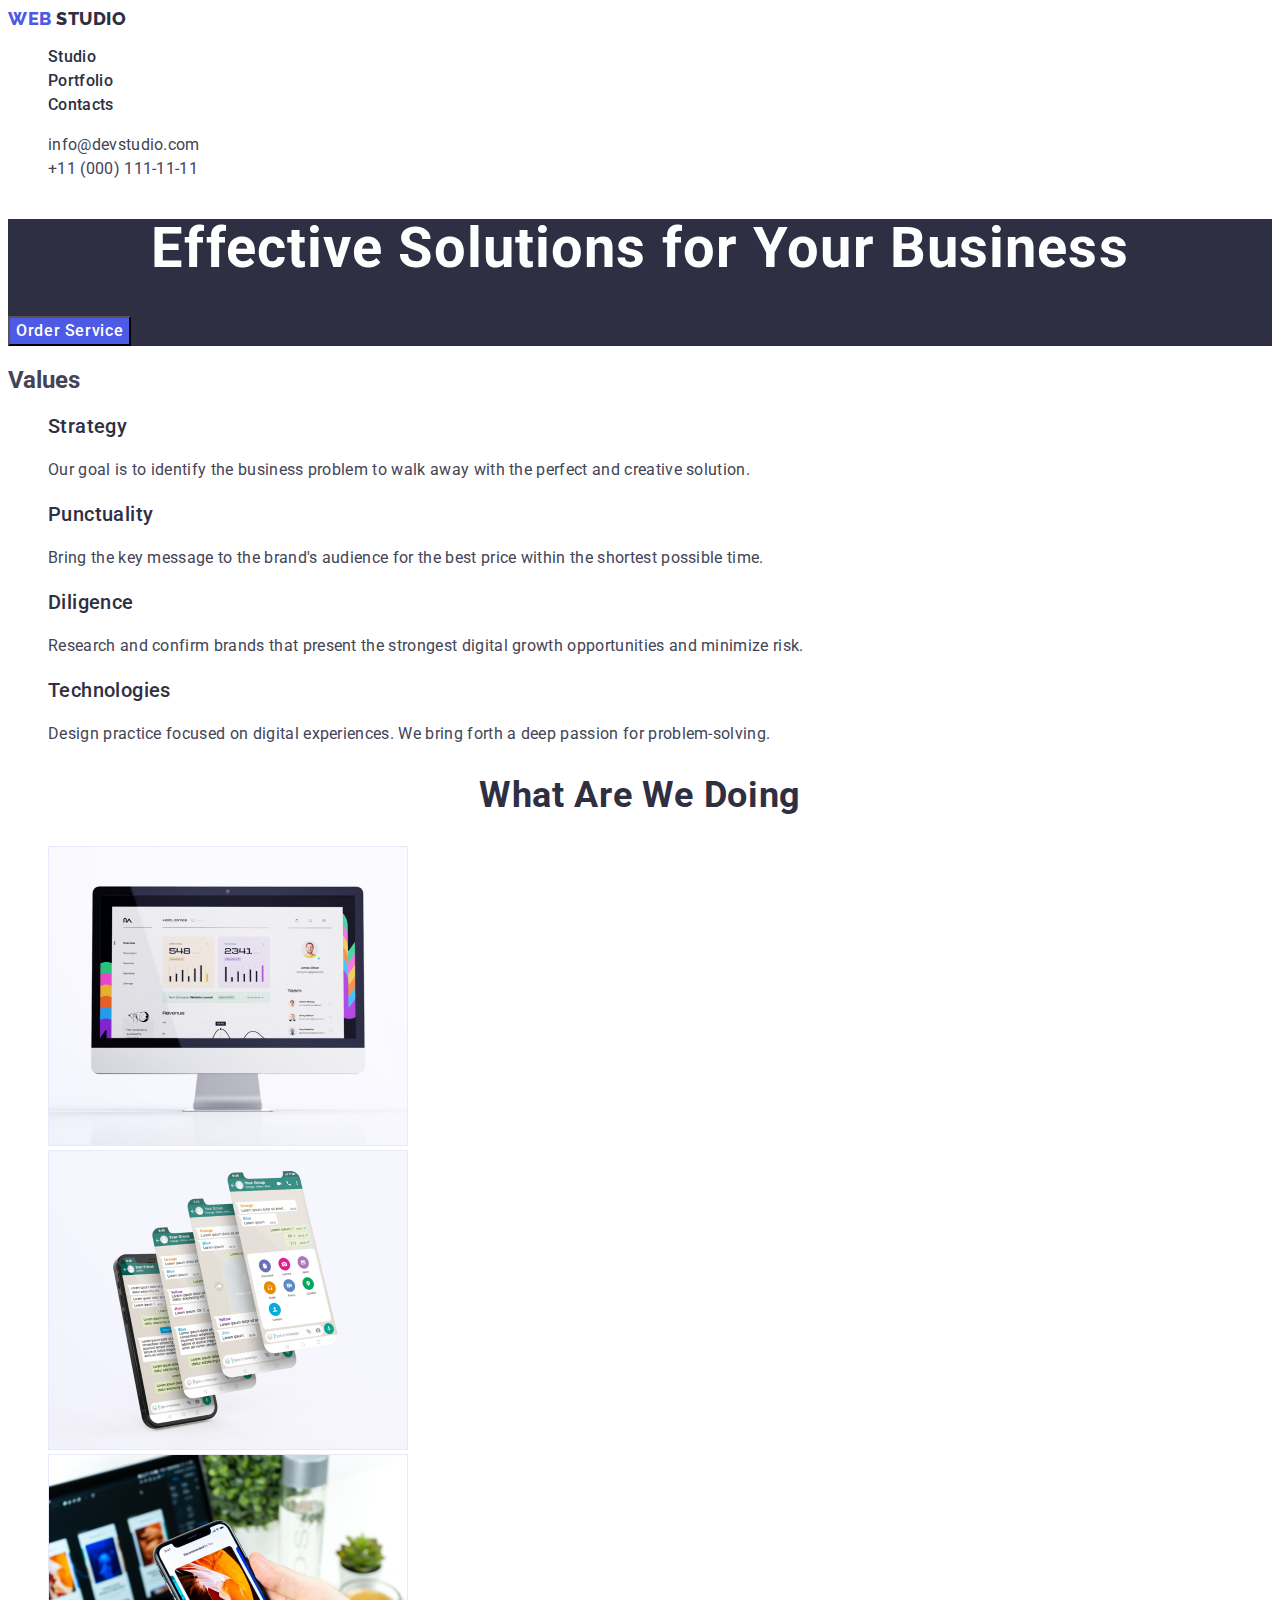
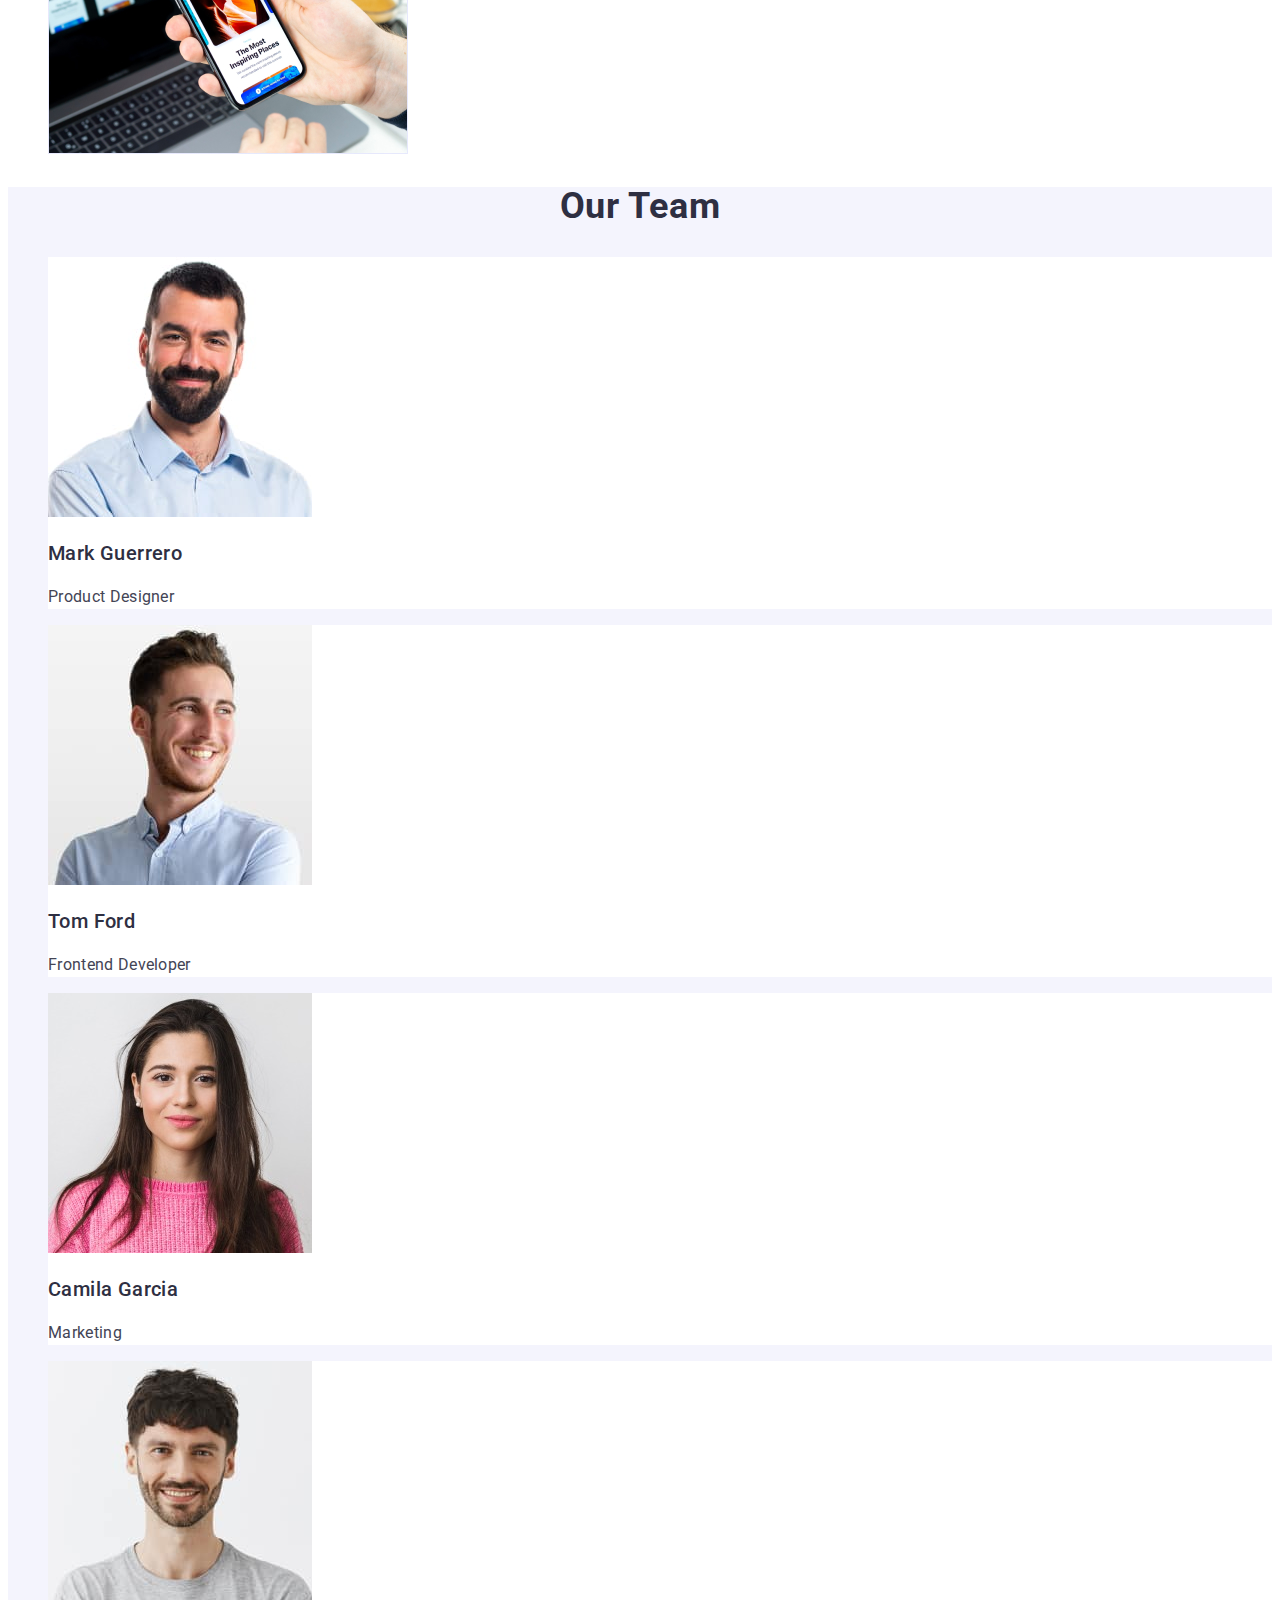
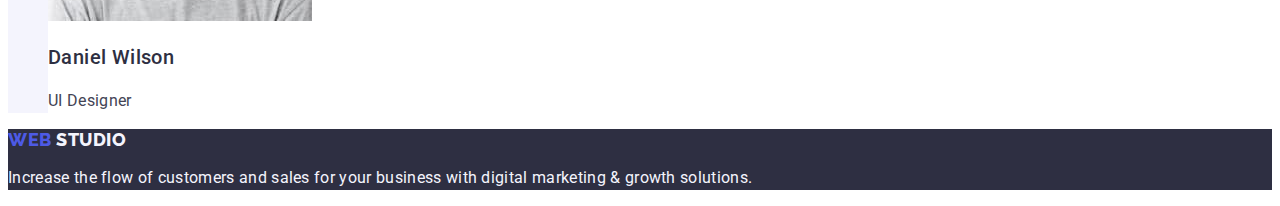
<file: index.html>
<!DOCTYPE html>
<html lang="en">
  <head>
    <meta charset="UTF-8" />
    <meta name="viewport" content="width=device-width, initial-scale=1.0" />
    <title>Homework2</title>

    <link rel="preconnect" href="https://fonts.googleapis.com" />
    <link rel="preconnect" href="https://fonts.gstatic.com" crossorigin />
    <link
      href="https://fonts.googleapis.com/css2?family=Montserrat:ital,wght@1,700&family=Roboto:wght@100;300;400;500;700;900&display=swap"
      rel="stylesheet"
    />
    <link
      href="https://fonts.googleapis.com/css2?family=Montserrat:ital,wght@1,700&family=Raleway:wght@100;200;300;400;500;600;700;800;900&family=Roboto:wght@100;300;400;500;700;900&display=swap"
      rel="stylesheet"
    />
    <link rel="stylesheet" href="./css/styles.css" />
  </head>
  <body>
    <header class="header">
      <nav class="list">
        <a class="link logo" href="./index.html">
          Web
          <span class="studio">Studio</span>
        </a>

        <ul class="list">
          <!--first nav link-->
          <li class="nav-link">
            <a class="link" href="./index.html">Studio</a>
          </li>
          <!--second nav-link-->
          <li class="nav-link">
            <a class="link" href="./portfolio.html">Portfolio</a>
          </li>
          <!--third nav-link-->
          <li class="nav-link">
            <a class="link" href="">Contacts</a>
          </li>
        </ul>
      </nav>
      <address class="address">
        <ul class="list">
          <li>
            <a class="link" href="mailto:info@devstudio.com"
              >info@devstudio.com</a
            >
          </li>
          <li>
            <a class="link" href="tel:+110001111111">+11 (000) 111-11-11</a>
          </li>
        </ul>
      </address>
    </header>
    <main>
      <section class="section-one">
        <!--section1-->
        <h1 class="hero-title">Effective Solutions for Your Business</h1>
        <button class="button" type="button">Order Service</button>
      </section>

      <section class="section-two">
        <!--section2-->
        <h2>Values</h2>
        <!--not really included-->

        <ul class="list">
          <li class="feature-list">
            <h3 class="feature-title">Strategy</h3>
            <p class="feature-text">
              Our goal is to identify the business problem to walk away with the
              perfect and creative solution.
            </p>
          </li>
          <li class="feature-list">
            <h3 class="feature-title">Punctuality</h3>
            <p class="feature-text">
              Bring the key message to the brand's audience for the best price
              within the shortest possible time.
            </p>
          </li>
          <li class="feature-list">
            <h3 class="feature-title">Diligence</h3>
            <p class="feature-text">
              Research and confirm brands that present the strongest digital
              growth opportunities and minimize risk.
            </p>
          </li>
          <li class="feature-list">
            <h3 class="feature-title">Technologies</h3>
            <p class="feature-text">
              Design practice focused on digital experiences. We bring forth a
              deep passion for problem-solving.
            </p>
          </li>
        </ul>
      </section>
      <section class="section-three">
        <!--section3-->
        <h2 class="section-header">What are we doing</h2>
        <ul class="list">
          <li class="list-images">
            <img src="./images/img1.jpg" alt="image1" width="360" />
          </li>
          <li class="list-images">
            <img src="./images/img2.jpg" alt="image2" width="360" />
          </li>
          <li class="list-images">
            <img src="./images/img3.jpg" alt="image3" width="360" />
          </li>
        </ul>
      </section>

      <section class="section-four">
        <!--section4-->
        <h2 class="section-header">Our Team</h2>
        <ul class="list">
          <li class="list-member">
            <img src="./images/guy1.jpg" alt="team member1" width="264" />
            <h3 class="feature-title">Mark Guerrero</h3>
            <p class="feature-text">Product Designer</p>
          </li>

          <li class="list-member">
            <img src="./images/guy2.jpg" alt="team member2" width="264" />
            <h3 class="feature-title">Tom Ford</h3>
            <p class="feature-text">Frontend Developer</p>
          </li>

          <li class="list-member">
            <img src="./images/girl3.jpg" alt="team member3" width="264" />
            <h3 class="feature-title">Camila Garcia</h3>
            <p class="feature-text">Marketing</p>
          </li>

          <li class="list-member">
            <img src="./images/guy4.jpg" alt="team member4" width="264" />
            <h3 class="feature-title">Daniel Wilson</h3>
            <p class="feature-text">UI Designer</p>
          </li>
        </ul>
      </section>
    </main>
    <footer class="footer">
      <!--footer-->
      <a class="link footer" href="./index.html">
        Web
        <span class="studio">Studio</span>
      </a>

      <p class="footer-text">
        Increase the flow of customers and sales for your business with digital
        marketing & growth solutions.
      </p>
    </footer>
  </body>
</html>
</file>
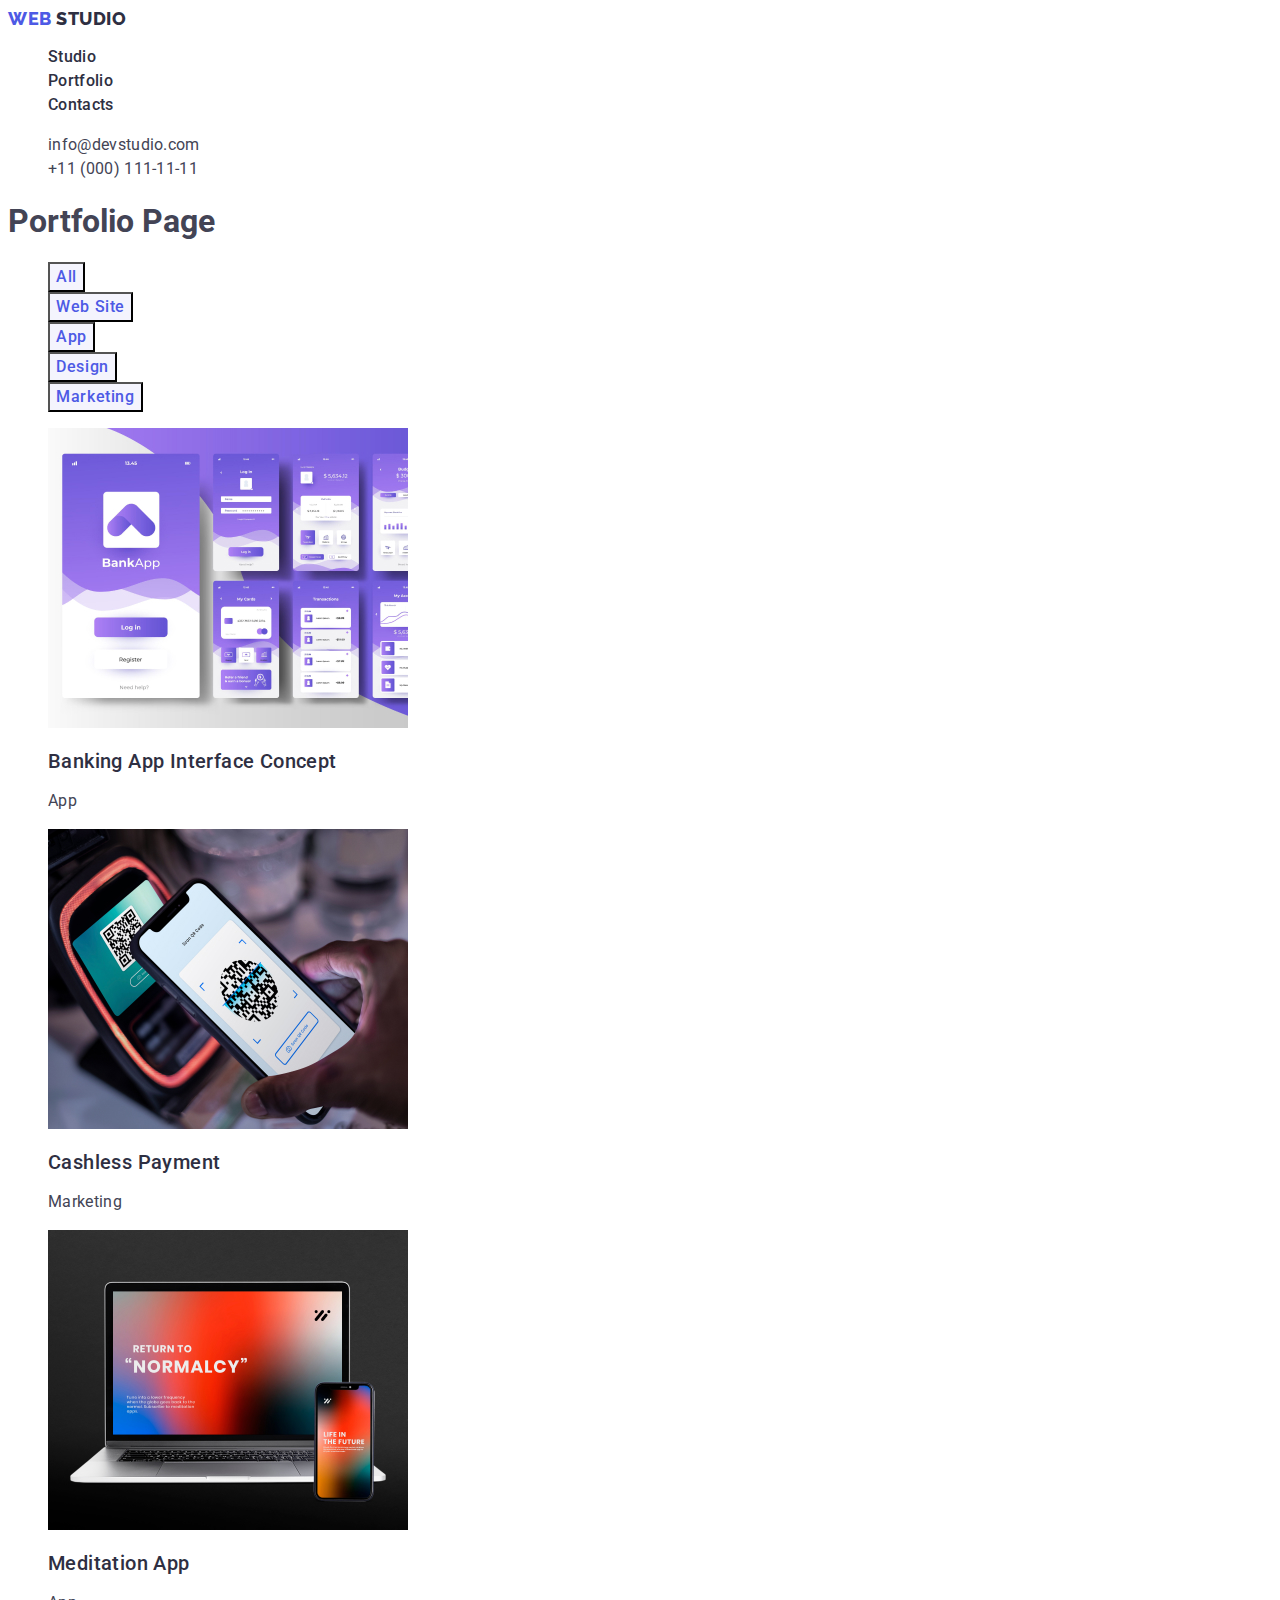
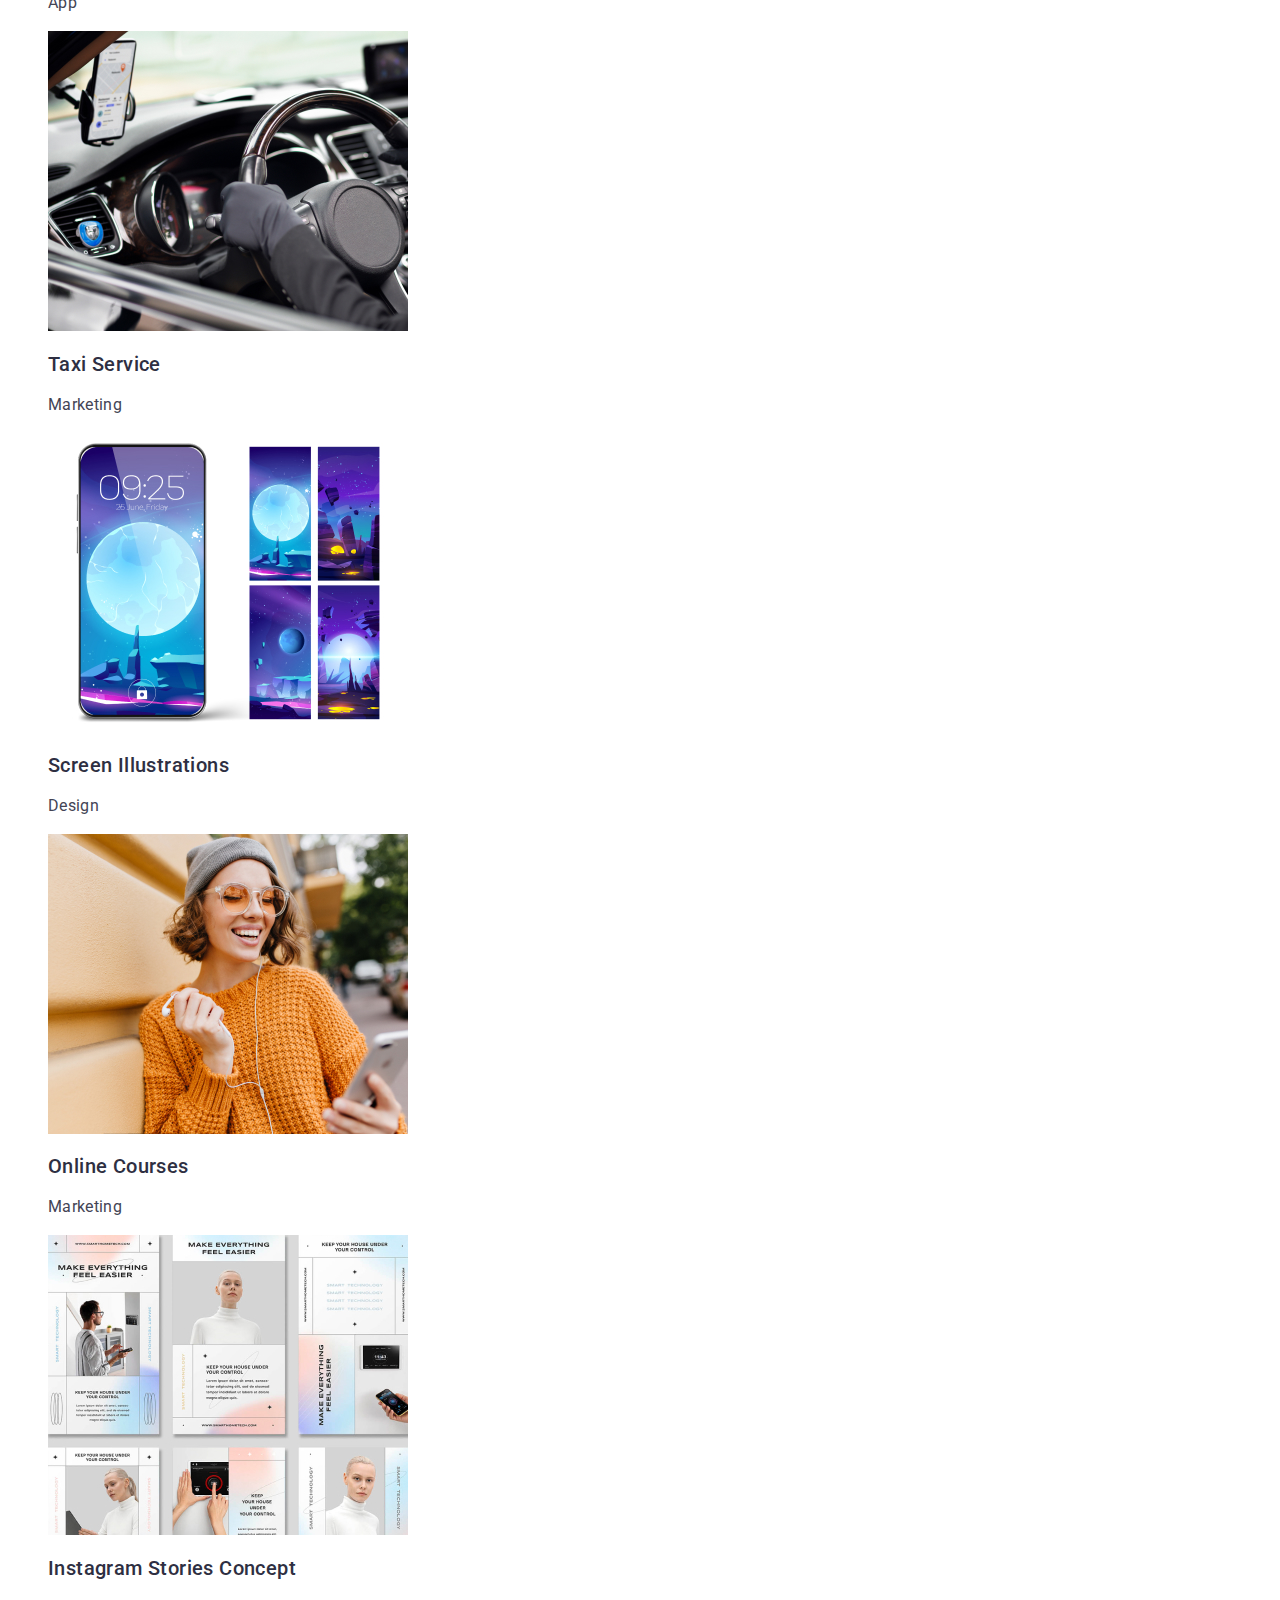
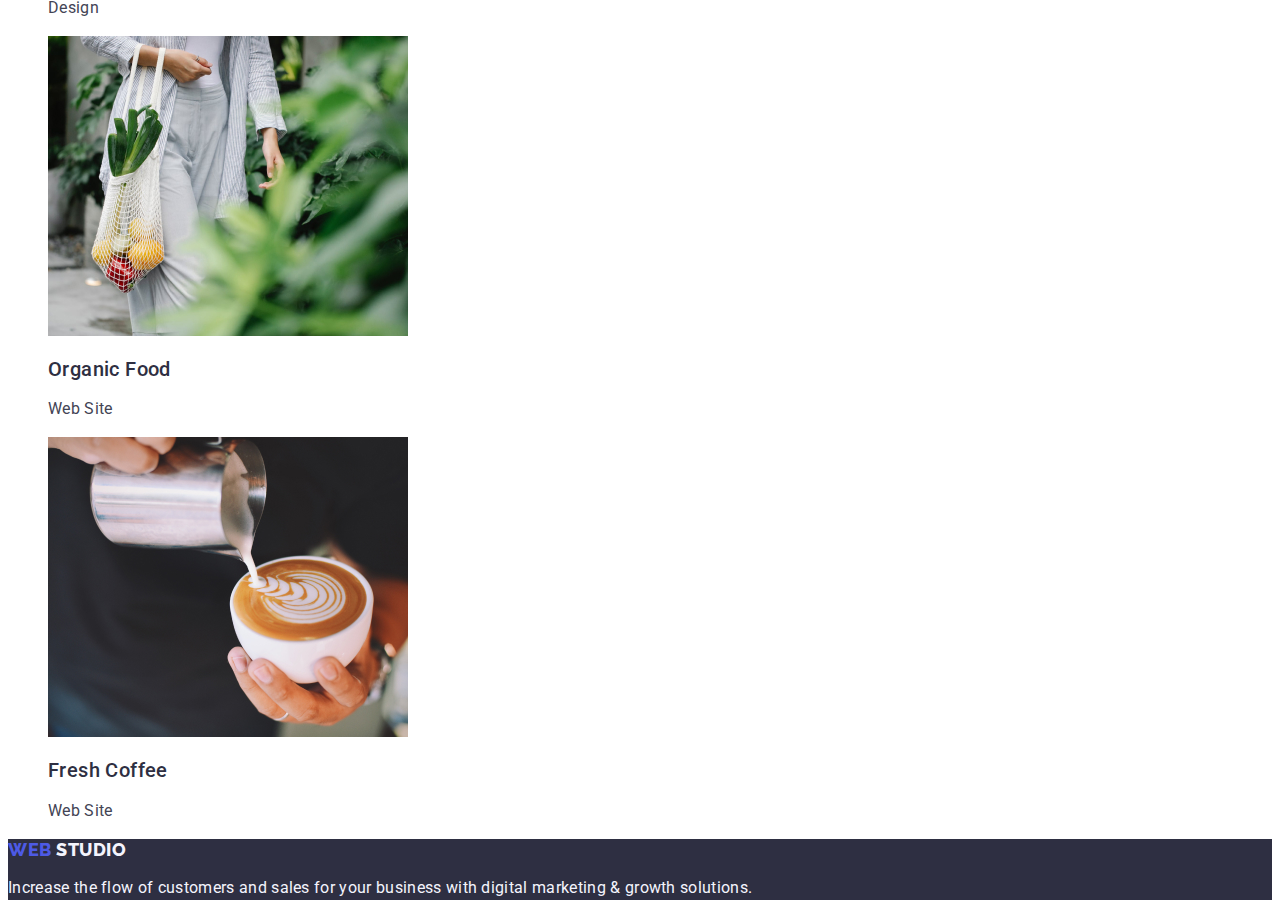
<file: portfolio.html>
<!DOCTYPE html>
<html lang="en">
  <head>
    <meta charset="UTF-8" />
    <meta name="viewport" content="width=device-width, initial-scale=1.0" />
    <title>Homework2</title>

    <link rel="preconnect" href="https://fonts.googleapis.com" />
    <link rel="preconnect" href="https://fonts.gstatic.com" crossorigin />
    <link
      href="https://fonts.googleapis.com/css2?family=Montserrat:ital,wght@1,700&family=Roboto:wght@100;300;400;500;700;900&display=swap"
      rel="stylesheet"
    />
    <link
      href="https://fonts.googleapis.com/css2?family=Montserrat:ital,wght@1,700&family=Raleway:wght@100;200;300;400;500;600;700;800;900&family=Roboto:wght@100;300;400;500;700;900&display=swap"
      rel="stylesheet"
    />
    <link rel="stylesheet" href="./css/styles.css" />
  </head>
  <body>
    <header class="header">
      <nav class="list">
        <a class="link logo" href="./index.html">
          Web
          <span class="studio">Studio</span>
        </a>

        <ul class="list">
          <!--first nav link-->
          <li class="nav-link">
            <a class="link" href="./index.html">Studio</a>
          </li>
          <!--second nav-link-->
          <li class="nav-link">
            <a class="link" href="./portfolio.html">Portfolio</a>
          </li>
          <!--third nav-link-->
          <li class="nav-link">
            <a class="link" href="">Contacts</a>
          </li>
        </ul>
      </nav>
      <address class="address">
        <ul class="list">
          <li>
            <a class="link" href="mailto:info@devstudio.com"
              >info@devstudio.com</a
            >
          </li>
          <li>
            <a class="link" href="tel:+110001111111">+11 (000) 111-11-11</a>
          </li>
        </ul>
      </address>
    </header>
    <main>
      <section class="portfolio-section">
        <h1 class="portfolio header">Portfolio Page</h1>
        <!--just for syntax-->

        <ul class="list">
          <li>
            <!--===========================button1-->
            <button class="button button-style" type="button">All</button>
          </li>
          <li>
            <!--============================button2-->
            <button class="button button-style" type="button">Web Site</button>
          </li>
          <li>
            <!--============================button3-->
            <button class="button button-style" type="button">App</button>
          </li>
          <li>
            <!--============================button4-->
            <button class="button button-style" type="button">Design</button>
          </li>
          <li>
            <!--============================button5-->
            <button class="button button-style" type="button">Marketing</button>
          </li>
        </ul>
        <ul class="list">
          <!--===============================image1-->
          <li class="project-card">
            <a class="link" href="">
              <img src="./images/row1-image1.jpg" alt="banking" width="360" />
              <h2 class="card-title">Banking App Interface Concept</h2>
              <p class="design">App</p>
            </a>
          </li>
          <!--===============================image2-->
          <li class="project-card">
            <a class="link" href="">
              <img src="./images/row1-image2.jpg" alt="payment" width="360" />
              <h2 class="card-title">Cashless Payment</h2>
              <p class="design">Marketing</p>
            </a>
          </li>
          <!--===============================image3-->
          <li class="project-card">
            <a class="link" href="">
              <img
                src="./images/row1-image3.jpg"
                alt="meditation"
                width="360"
              />
              <h2 class="card-title">Meditation App</h2>
              <p class="design">App</p>
            </a>
          </li>
          <!--===============================image4-->
          <li class="project-card">
            <a class="link" href="">
              <img src="./images/row2-image1.jpg" alt="taxi" width="360" />
              <h2 class="card-title">Taxi Service</h2>
              <p class="design">Marketing</p>
            </a>
          </li>
          <!--===============================image5-->
          <li class="project-card">
            <a class="link" href="">
              <img src="./images/row2-image2.jpg" alt="screen" width="360" />
              <h2 class="card-title">Screen Illustrations</h2>
              <p class="design">Design</p>
            </a>
          </li>
          <!--===============================image6-->
          <li class="project-card">
            <a class="link" href="">
              <img src="./images/row2-image3.jpg" alt="online" width="360" />
              <h2 class="card-title">Online Courses</h2>
              <p class="design">Marketing</p>
            </a>
          </li>
          <!--===============================image7-->
          <li class="project-card">
            <a class="link" href="">
              <img src="./images/row3-image1.jpg" alt="instagram" width="360" />
              <h2 class="card-title">Instagram Stories Concept</h2>
              <p class="design">Design</p>
            </a>
          </li>
          <!--===============================image8-->
          <li class="project-card">
            <a class="link" href="">
              <img src="./images/row3-image2.jpg" alt="food" width="360" />
              <h2 class="card-title">Organic Food</h2>
              <p class="design">Web Site</p>
            </a>
          </li>
          <!--===============================image9-->
          <li class="project-card">
            <a class="link" href="">
              <img src="./images/row3-image3.jpg" alt="coffee" width="360" />
              <h2 class="card-title">Fresh Coffee</h2>
              <p class="design">Web Site</p>
            </a>
          </li>
        </ul>
      </section>
    </main>
    <footer class="footer">
      <!--=========FOOOOOOOOTER==========-->
      <!--footer-->
      <a class="link footer" href="./index.html">
        Web
        <span class="studio">Studio</span>
      </a>

      <p class="footer-text">
        Increase the flow of customers and sales for your business with digital
        marketing & growth solutions.
      </p>
    </footer>
  </body>
</html>
</file>
<file: css/styles.css>
/* latin */
@font-face {
  font-family: "Roboto";
  font-weight: 700;
  font-display: swap;
  src: local("Roboto Bold") url(https://fonts.googleapis.com);
}
@font-face {
  font-family: "Raleway";
  src: url(https://fonts.googleapis.com);
}
a {
  text-decoration: none;
}
address {
  font-style: normal;
}

:root {
  --iris: #4d5ae5;
  --ocean: #404bbf;
  --navyblue: #2e2f42;
  --slate: #434455;
  --white: #ffffff;
  --light-slate: #8e8f99;
  --cornflower: #e7e9fc;
  --cloud: #f4f4fd;
  --green: #31d0aa;
  --grey: #2e2f42;
}
body {
  color: var(--slate);
  font-family: "Roboto", sans-serif;
  background-color: var(--white);
}
/*default link style*/
.link {
  text-decoration: none;
  color: #2e2f42;
}
.link.logo {
  color: var(--iris);
  font-family: "Raleway", sans-serif;
  font-size: 18px;
  font-weight: 800;
  line-height: 1.17; /* 116.667% */
  letter-spacing: 0.03em;
  text-transform: uppercase;
  text-decoration: none;
}
.link:hover,
.link:focus,
.address .link:hover,
.address .link:focus {
  color: var(--ocean);
}
.logo > .studio {
  color: var(--navyblue);
  font-family: Raleway;
  font-size: 18px;
  font-weight: 800;
  line-height: 21px; /* 116.667% */
  letter-spacing: 0.54px;
  text-transform: uppercase;
}
/*default list style*/
.list {
  list-style: none;
  text-decoration: none;
}

/*first nav link*/
.nav-link {
  color: var(--navyblue);
  /* Body Medium */
  font-family: Roboto;
  font-size: 16px;
  font-weight: 500;
  line-height: 1.5; /* 150% */
  letter-spacing: 0.02em;
  text-decoration: none;
}
/*address na sa wakas*/
.address .link {
  line-height: 1.5;
  letter-spacing: 0.02em;
}

.address .link {
  color: var(--slate);
}

/*sections finally!*/
.section-one {
  background-color: var(--navyblue);
}
.hero-title {
  color: var(--white);
  text-align: center;
  font-family: Roboto;
  font-size: 56px;
  font-weight: 700;
  line-height: 1.07; /* 107.143% */
  letter-spacing: 0.02em;
}
.button {
  background-color: var(--iris);
  /* Button Text */
  color: var(--white);
  font-family: Roboto, sans-serif;
  font-size: 16px;
  font-style: normal;
  font-weight: 500;
  line-height: 24px; /* 150% */
  letter-spacing: 0.04em;
  cursor: pointer;
}
.button:hover,
.button:focus {
  background-color: var(--ocean);
}
/*SECTION TWO*/
/* Header 3 */
.feature-title {
  color: var(--navyblue);

  font-family: Roboto;
  font-size: 20px;
  font-weight: 500;
  line-height: 1.2; /* 120% */
  letter-spacing: 0.02em;
}
/*paragraph*/
.feature-text {
  line-height: 1.5;
  letter-spacing: 0.02em;
}
/*section three and for for headings*/
.section-header {
  color: var(--navyblue);
  text-align: center;
  /* Header 2 */
  font-family: Roboto;
  font-size: 36px;
  font-weight: 700;
  line-height: 1.11; /* 111.111% */
  letter-spacing: 0.02em;
  text-transform: capitalize;
}
.section-four {
  background-color: var(--cloud);
}
/*section title and p bg color*/
.section-four .list-member,
.feature-text {
  background-color: var(--white);
}
/*footer*/
.footer {
  background-color: var(--navyblue);
}
.link.footer {
  color: var(--iris);
  font-family: "Raleway", sans-serif;
  font-size: 18px;
  font-weight: 800;
  line-height: 1.17; /* 116.667% */
  letter-spacing: 0.03em;
  text-transform: uppercase;
  text-decoration: none;
}
.link.footer .studio {
  color: var(--cloud);
  font-family: Raleway;
  font-size: 18px;
  font-weight: 800;
  line-height: 1.17;
  letter-spacing: 0.03em;
  text-transform: uppercase;
}
.footer-text {
  color: var(--cloud);

  /* Body */
  font-family: Roboto;
  font-size: 16px;
  font-weight: 400;
  line-height: 1.5;
  letter-spacing: 0.02em;
}
/*============PORTFOLIO PAGE============*/

/*buttons menu*/
.button-style {
  color: var(--iris);
  background-color: var(--cloud);
}
.portfolio-section .button-style:hover,
.portfolio-section .button-style:focus {
  color: var(--white);
  background-color: var(--ocean);
}

/*==========IMAGES=========*/
.card-title {
  font-weight: 500;
  font-size: 20px;
  line-height: 1.2;
  letter-spacing: 0.02em;
  color: var(--navyblue);
}
.design {
  font-size: 16px;
  line-height: 1.5;
  letter-spacing: 0.02em;
  color: var(--slate);
}
</file>
